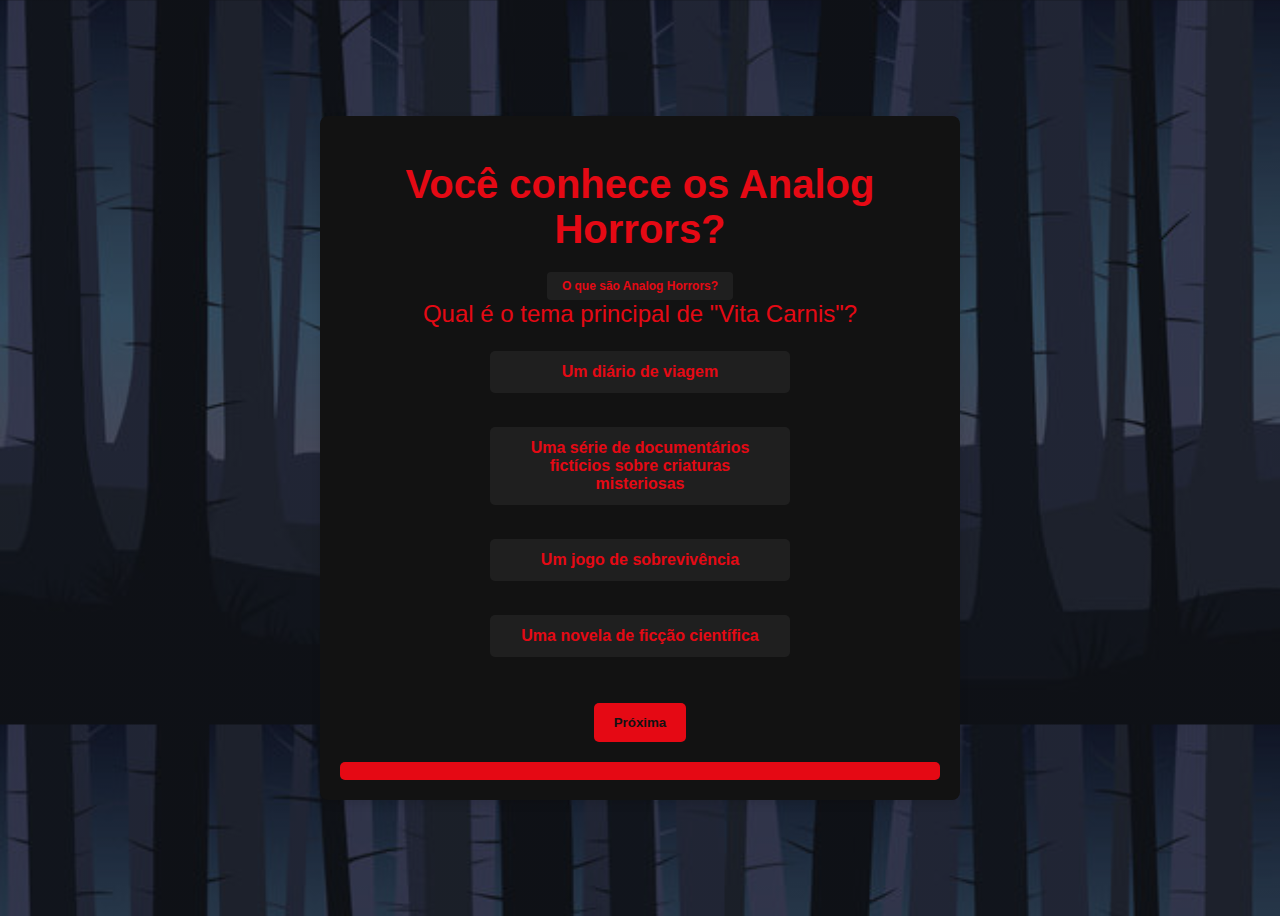
<file: index.html>
<!DOCTYPE html>
<html lang="pt-BR">
<head>
    <meta charset="UTF-8">
    <meta name="viewport" content="width=device-width, initial-scale=1.0">
    <title>Quiz</title>
    <link rel="stylesheet" href="styles.css">
</head>

<body>
    <div class="quiz-container">
        <div id="quiz">
            <h1>Você conhece os Analog Horrors?</h1>
            <a href="oque.html" class="redirect-button" target="_blank">O que são Analog Horrors?</a>
            <fieldset class="question-container active" data-correct-answer="Uma série de documentários fictícios sobre criaturas misteriosas">
                <legend class="question">Qual é o tema principal de "Vita Carnis"?</legend>
                <div class="options">
                    <button class="option" aria-label="Um diário de viagem">Um diário de viagem</button><br>
                    <button class="option" aria-label="Uma série de documentários fictícios sobre criaturas misteriosas">Uma série de documentários fictícios sobre criaturas misteriosas</button><br>
                    <button class="option" aria-label="Um jogo de sobrevivência">Um jogo de sobrevivência</button><br>
                    <button class="option" aria-label="Uma novela de ficção científica">Uma novela de ficção científica</button><br>
                </div>
            </fieldset>
            <fieldset class="question-container" data-correct-answer="Elas são feitas de carne">
                <legend class="question">Qual é a característica distinta das criaturas em "Vita Carnis"?</legend>
                <div class="options">
                    <button class="option" aria-label="Elas são feitas de carne">Elas são feitas de carne</button><br>
                    <button class="option" aria-label="Elas têm origem extraterrestre">Elas têm origem extraterrestre</button><br>
                    <button class="option" aria-label="Elas são feitas de metal">Elas são feitas de metal</button><br>
                    <button class="option" aria-label="Elas podem se transformar em humano">Elas podem se transformar em humano</button><br>
                </div>
            </fieldset>
            <fieldset class="question-container" data-correct-answer="Uma viagem no tempo">
                <legend class="question">Qual é a premissa principal de "The Oldest View"?</legend>
                <div class="options">
                    <button class="option" aria-label="A descoberta de uma antiga civilização">A descoberta de uma antiga civilização</button><br>
                    <button class="option" aria-label="Uma série de mistérios arqueológicos">Uma série de mistérios arqueológicos</button><br>
                    <button class="option" aria-label="A exploração de uma cidade perdida"> A exploração de uma cidade perdida</button><br>
                    <button class="option" aria-label="Uma viagem no tempo">Uma viagem no tempo</button><br>
                </div>
            </fieldset>
            <fieldset class="question-container" data-correct-answer="O encontro com uma entidade sobrenatural">
                <legend class="question">Qual é o tema do episódio mais assistido de "The Oldest View"?</legend>
                <div class="options">
                    <button class="option" aria-label="A descoberta de uma cidade submersa">A descoberta de uma cidade submersa</button><br>
                    <button class="option" aria-label="O encontro com uma entidade sobrenatural">O encontro com uma entidade sobrenatural</button><br>
                    <button class="option" aria-label="A revelação de um mapa secreto">A revelação de um mapa secreto</button><br>
                    <button class="option" aria-label="A análise de um artefato inexplicável">A análise de um artefato inexplicável</button><br>
                </div>
            </fieldset>
            <fieldset class="question-container" data-correct-answer="Explodido e fundido ao traje">
                <legend class="question">Como é encontrado o corpo do cara do traje em "The Man in The Suit"?</legend>
                <div class="options">
                    <button class="option" aria-label="Com alguns transtornos">Com alguns transtornos</button><br>
                    <button class="option" aria-label="Ele sumiu">Ele sumiu</button><br>
                    <button class="option" aria-label="Normal">Normal</button><br>
                    <button class="option" aria-label="Explodido e fundido ao traje">Explodido e fundido ao traje</button><br>
                </div>
            </fieldset>
            <fieldset class="question-container" data-correct-answer="Monstros aterrorizantes e entidades sobrenaturais">
                <legend class="question">O que são os WoodCrawlers</legend>
                <div class="options">
                    <button class="option" aria-label="Monstros aterrorizantes e entidades sobrenaturais">Monstros aterrorizantes e entidades sobrenaturais</button><br>
                    <button class="option" aria-label="Agentes do governo">Agentes do governo</button><br>
                    <button class="option" aria-label="Animais mitológicos">Animais mitológicos</button><br>
                    <button class="option" aria-label="Extraterrestres amigáveis">Extraterrestres amigáveis</button><br>
                </div>
            </fieldset>
            <fieldset class="question-container" data-correct-answer="O Primeiro filme do Godzilla">
                <legend class="question">O que estava sendo Gravado em "The Man in The Suit"</legend>
                <div class="options">
                    <button class="option" aria-label="Um Anúncio promocional">Um Anúncio promocional</button><br>
                    <button class="option" aria-label="Um resumo de um livro">Um resumo de um livro</button><br>
                    <button class="option" aria-label="Um vídeo em família">Um vídeo em família</button><br>
                    <button class="option" aria-label="O Primeiro filme do Godzilla">O Primeiro filme do Godzilla</button><br>
                </div>
            </fieldset>
            <fieldset class="question-container" data-correct-answer="Valley View center">
                <legend class="question">Em "The Oldest View" o shopping retratado é...</legend>
                <div class="options">
                    <button class="option" aria-label="Valley View center">Valley View center</button><br>
                    <button class="option" aria-label="Não é um shopping">Não é um shopping</button><br>
                    <button class="option" aria-label="Um Shopping sem nome">Um Shopping sem nome</button><br>
                    <button class="option" aria-label="SawGrall Mills">SawGrall Mills</button><br>
                </div>
            </fieldset>
            <fieldset class="question-container" data-correct-answer="Infinitos níveis, cada um com características diferentes">
                <legend class="question">Quantos níveis existem em "The Backrooms"?</legend>
                <div class="options">
                    <button class="option" aria-label="Apenas um nível">Apenas um nível</button><br>
                    <button class="option" aria-label="Sete níveis">Sete níveis</button><br>
                    <button class="option" aria-label="Infinitos níveis, cada um com características diferentes">Infinitos níveis, cada um com características diferentes</button><br>
                    <button class="option" aria-label="Três níveis">Três níveis</button><br>
                </div>
            </fieldset>
            <fieldset class="question-container" data-correct-answer="NoClipping, atravessar o chão e cair lá">
                <legend class="question">Qual é uma das formas de entrar nas Backrooms?</legend>
                <div class="options">
                    <button class="option" aria-label="Através de Rituais">Através de Rituais</button><br>
                    <button class="option" aria-label="Gliching In, através de erros em teleportes">Gliching In, através de erros em teleportes</button><br>
                    <button class="option" aria-label="Warping, simplesmente piscar e aparecer lá">Warping, simplesmente piscar e aparecer lá</button><br>
                    <button class="option" aria-label="NoClipping, atravessar o chão e cair lá">NoClipping, atravessar o chão e cair lá</button><br>
                </div>
            </fieldset>
            <fieldset class="question-container" data-correct-answer="SCP-294">
                <legend class="question">Qual é a designação do SCP que é uma máquina de Café?  </legend>
                <div class="options">
                    <button class="option" aria-label="SCP-999">SCP-999</button><br>
                    <button class="option" aria-label="SCP-914">SCP-914</button><br>
                    <button class="option" aria-label="SCP-294">SCP-294</button><br>
                    <button class="option" aria-label="SCP-049">SCP-049</button><br>
                </div>
            </fieldset>
            <fieldset class="question-container" data-correct-answer="Conter e proteger entidades anômalas, além de proteger a humanidade dessas ameaças">
                <legend class="question">Qual é a missão da Fundação SCP?</legend>
                <div class="options">
                    <button class="option" aria-label="Exterminar ameaças sobrenaturais">Exterminar ameaças sobrenaturais</button><br>
                    <button class="option" aria-label="Estudar e divulgar informações sobre fenômenos inexplicáveis">Estudar e divulgar informações sobre fenômenos inexplicáveis</button><br>
                    <button class="option" aria-label="Conter e proteger entidades anômalas, além de proteger a humanidade dessas ameaças">Conter e proteger entidades anômalas, além de proteger a humanidade dessas ameaças</button><br>
                    <button class="option" aria-label="Caçar e capturar criminosos perigosos">Caçar e capturar criminosos perigosos</button><br>
                </div>
            </fieldset>
            <button id="next" class="btn">Próxima</button>
            <div id="result" class="result"></div>
        </div>
    </div>

    <script src="script.js"></script>
</body>
</html>
</file>
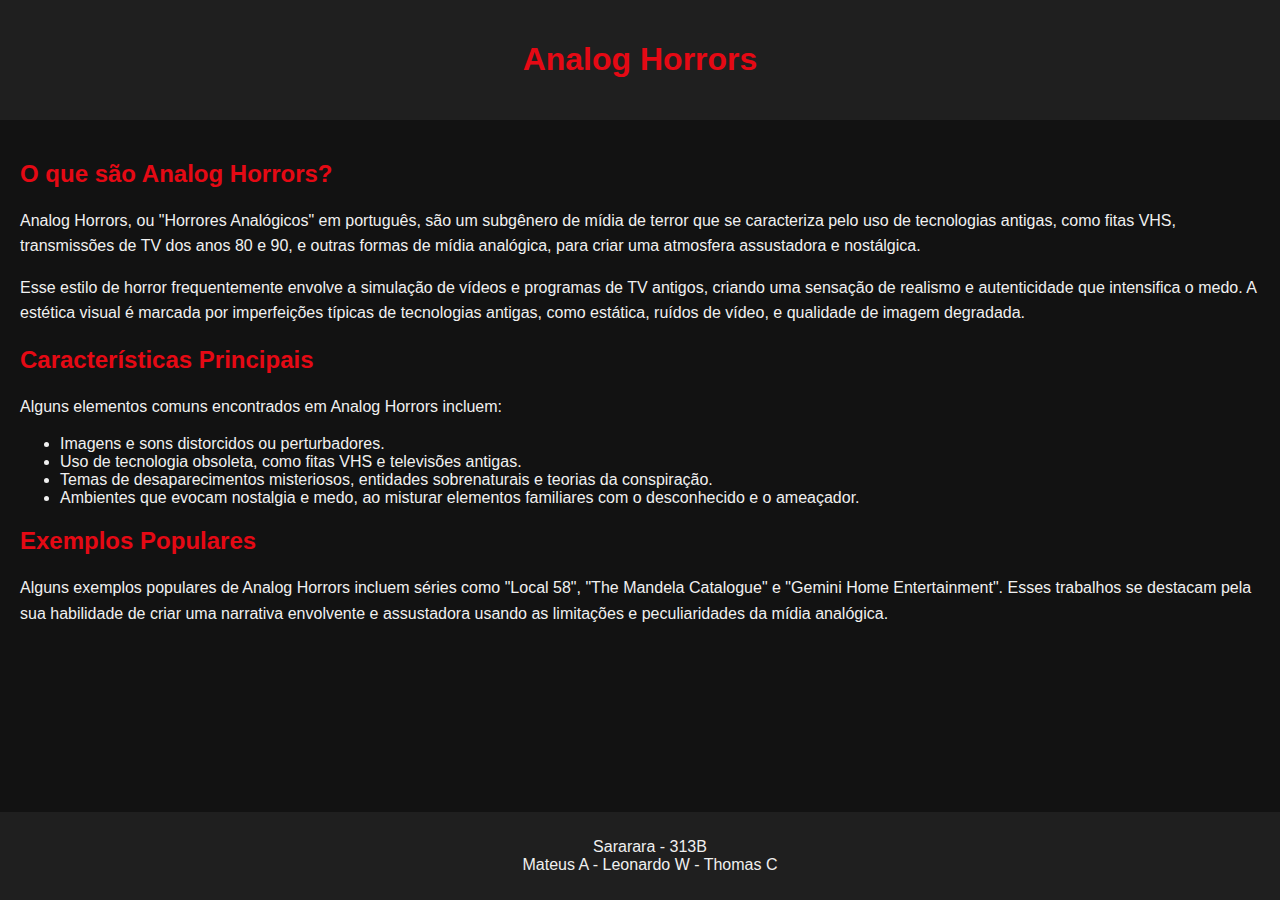
<file: oque.html>
<!DOCTYPE html>
<html lang="pt-BR">
<head>
    <meta charset="UTF-8">
    <meta name="viewport" content="width=device-width, initial-scale=1.0">
    <title>Analog Horrors</title>
    <style>
        body {
            font-family: Arial, sans-serif;
            background-color: #121212;
            color: #f0f0f0;
            margin: 0;
            padding: 0;
        }
        header {
            background-color: #1f1f1f;
            padding: 20px;
            text-align: center;
        }
        main {
            padding: 20px;
        }
        h1, h2 {
            color: #e50914;
        }
        p {
            line-height: 1.6;
        }
        footer {
            background-color: #1f1f1f;
            text-align: center;
            padding: 10px;
            position: fixed;
            width: 100%;
            bottom: 0;
        }
    </style>
</head>
<body>
    <header>
        <h1>Analog Horrors</h1>
    </header>
    <main>
        <h2>O que são Analog Horrors?</h2>
        <p>
            Analog Horrors, ou "Horrores Analógicos" em português, são um subgênero de mídia de terror que se caracteriza pelo uso de tecnologias antigas, como fitas VHS, transmissões de TV dos anos 80 e 90, e outras formas de mídia analógica, para criar uma atmosfera assustadora e nostálgica.
        </p>
        <p>
            Esse estilo de horror frequentemente envolve a simulação de vídeos e programas de TV antigos, criando uma sensação de realismo e autenticidade que intensifica o medo. A estética visual é marcada por imperfeições típicas de tecnologias antigas, como estática, ruídos de vídeo, e qualidade de imagem degradada.
        </p>
        <h2>Características Principais</h2>
        <p>
            Alguns elementos comuns encontrados em Analog Horrors incluem:
        </p>
        <ul>
            <li>Imagens e sons distorcidos ou perturbadores.</li>
            <li>Uso de tecnologia obsoleta, como fitas VHS e televisões antigas.</li>
            <li>Temas de desaparecimentos misteriosos, entidades sobrenaturais e teorias da conspiração.</li>
            <li>Ambientes que evocam nostalgia e medo, ao misturar elementos familiares com o desconhecido e o ameaçador.</li>
        </ul>
        <h2>Exemplos Populares</h2>
        <p>
            Alguns exemplos populares de Analog Horrors incluem séries como "Local 58", "The Mandela Catalogue" e "Gemini Home Entertainment". Esses trabalhos se destacam pela sua habilidade de criar uma narrativa envolvente e assustadora usando as limitações e peculiaridades da mídia analógica.
        </p>
    </main>
    <footer>
        <p style="line-height: normal;"> Sararara - 313B <br> Mateus A - Leonardo W - Thomas C </p>
    </footer><br><br><br><br>
</body>
</html>
</file>
<file: styles.css>
body {
    font-family: Arial, sans-serif;
    display: flex;
    justify-content: center;
    align-items: center;
    height: 100vh;
    margin: 3;
    background-image: linear-gradient(rgba(0,0,0,0.4), 
    rgba(0,0,0,0.4)), url(foresta.jpg);
    background-size: 100%, 100%;
}

.redirect-button {
    display: inline-block;
    padding: 7px 15px;
    font-size: 12px;
    color: #e50914;
    background-color: #1f1f1f;
    transition: background-color 0.3s, transform 0.3s, box-shadow 0.3s;
    text-decoration: none;
    border: none;
    border-radius: 4px;
    cursor: pointer;
    text-align: center;
    font-weight: bold;
}

.redirect-button:hover {
    background-color: #e50914;
    color: #121212;
    animation: tremor 0.2s infinite;
}

.quiz-container {
    background-color: #121212;
    border-radius: 8px;
    box-shadow: 0 4px 8px rgba(0, 0, 0, 0.1);
    width: 100%;
    max-width: 600px;
    padding: 20px;
    text-align: center;
    position: relative;
    transition: opacity 0.5s ease-in-out;
}

h1 {
    font-size: 2.5em;
    margin-bottom: 20px;
    color: #e50914;
}

.question-container {
    border: none;
    margin: 0;
    padding: 0;
    display: none;
    opacity: 0;
    transition: opacity 1s ease-in-out;
}

.question-container.active {
    display: block;
    opacity: 1;
}

legend {
    font-size: 1.5em;
    margin-bottom: 15px;
    color: #e50914;
}

.options {
    display: flex;
    flex-direction: column;
    align-items: center;
}

.option {
    background-color: #1f1f1f;
    color: #e50914;
    border: none;
    border-radius: 5px;
    padding: 12px 20px;
    margin: 8px 0;
    cursor: pointer;
    transition: background-color 0.3s, 
    transform 0.3s, box-shadow 0.3s;
    width: 100%;
    max-width: 300px;
    position: relative;
    font-size: 1em;
    font-weight: bold;
}

.option:hover {
    background-color: #e50914;
    color: #1f1f1f;
}

.option.selected {
    background-color: #e50914;
    color: #1f1f1f;
    transform: scale(1.05);
}

.option:focus {
    outline: 2px solid #121212  ;
    outline-offset: 2px;
}

.btn {
    background-color: #e50914;
    color: #121212;
    border: none;
    border-radius: 5px;
    padding: 12px 20px;
    cursor: pointer;
    transition: background-color 0.3s,
    transform 0.3s;
    margin-top: 20px;
    font-weight: bold;
}

.btn:hover {
    transform: scale(1.05);
}

.result {
    background-color: #e50914;
    color: #121212;
    transition: opacity 1s ease-in;
    font-size: 1.2em;
    border-radius: 5px;
    margin-top: 20px;
    padding: 9px 13px;
    font-weight: bold;     
}



@keyframes tremor {
    0%, 100% {
        transform: translateX(0);
    }
    25% {
        transform: translateX(-5px);
    }
    50% {
        transform: translateX(5px);
    }
    75% {
        transform: translateX(-5px);
    }
}


@media (max-width: 768px) {
    .quiz-container {
        padding: 15px;
    }

    .option {
        padding: 10px 15px;
        font-size: 1em;
    }

    .btn {
        padding: 10px 15px;
        font-size: 1em;
    }
}

@media (max-width: 480px) {
    h1 {
        font-size: 2em;
    }

    .option {
        padding: 8px 12px;
        font-size: 0.9em;
    }

    .btn {
        padding: 8px 12px;
        font-size: 0.9em;
    }
}
</file>
